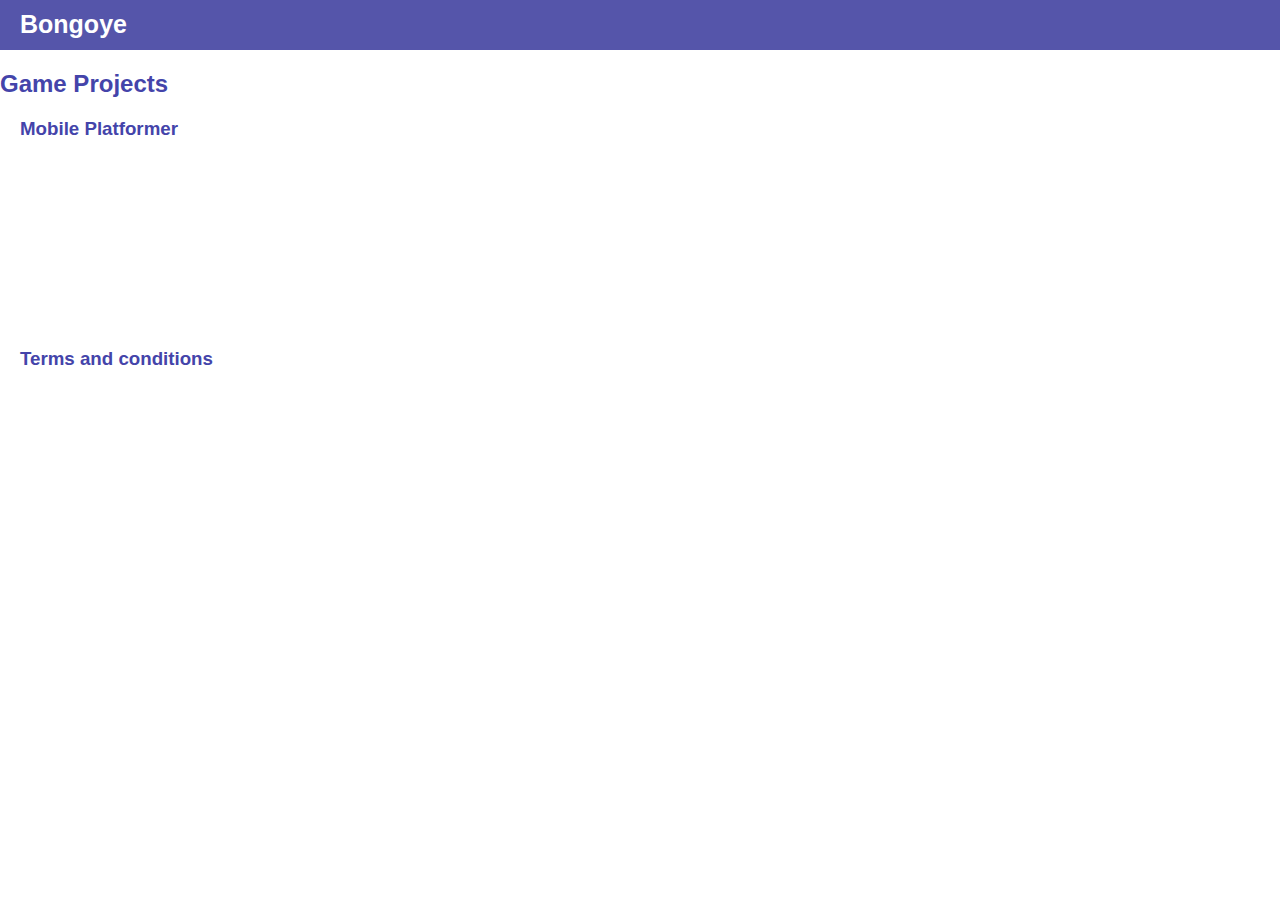
<file: index.html>
<!DOCTYPE html>
<html>

<head>
	<meta name="viewport" charset="UTF-8" content="width=device-width,initial-scale=1.0">
	<title>Bongoye</title>
</head>

<style type="text/css">
body {
font-family:Arial,sans-serif;
margin:0;
text-align:justify;
}
div{
width:100%;
height:50px;
background:#5555aa;
}
h1,h2,h3{
color:#4444aa;
}
#title{
top:10px;
left:0px;
font-size:25px;
position:absolute;
color:white;
}
p , b ,h3 ,title{
padding-left:20px;
padding-right:20px;
}
button 
{
	width:100px;
	height:80px;
	position:absolute;
	left:100px;
	transform:skewX(-15deg);
}
</style>

<script type="text/javascript">
var isNewAvailable = new Array("Web_App","ner_wer");

</script>

<body>


	<div><b id="title">Bongoye</b></div>

	<h2>Game Projects</h2>
	<h3>Mobile Platformer</h3>
	<iframe frameborder="0" src="https://itch.io/embed/3333186" width="552" height="167"><a href="https://bongoye.itch.io/mobile-platformer">Mobile Platformer by bongoye</a></iframe>
	
	
	<h3>Terms and conditions</h3>
	<!--
	<p>
		Bongoye is a game developing organisation responsible for production of <a href="games.html">this</a> games.
		<br><br>
		Personal data is <u>NOT</u> collected from any of the developed games.
		<br><br>
		Advertisement companies used during any of our app development and there respective links is as follows:
	</p>		
		<ul>
			<li><a href="file:///android_asset/index.html"> Unity Ads</a> :From Unity&trade;.</li>
		</ul>
	<p>
		Contacts:<br>
		<a href="mailto:danielbongoye@gmail.com">Email</a>
	</p>
-->
</body>
  </html>
</file>
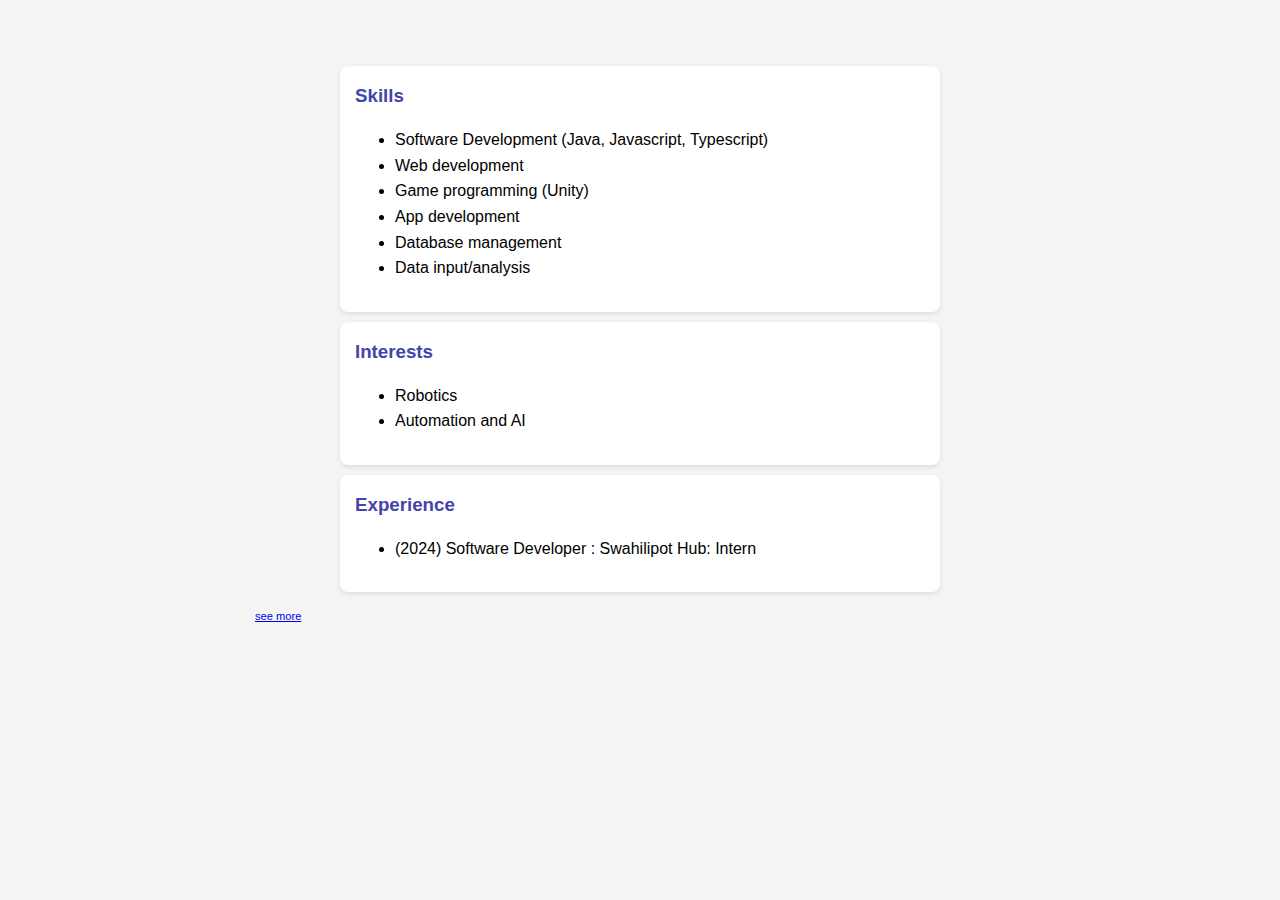
<file: Bongoye.html>
<!DOCTYPE html>
<html>

<head>
	<meta name="viewport" charset="UTF-8" content="width=device-width,initial-scale=1.0">	
	<link rel="stylesheet" href="styles.css">	
	<title>Bongoye>Games </title>
</head>

<body onload="">
	<div id="header">
		<h2 id="title" >Bongoye</h1>
		<li id="updateItem">
			<!--<p style="color:red;">Go online...</p>-->
			<a href="?update"> <button>Update</button></a>
		</li>
	</div>
		
	<br><br>
	<div id="list" >
		
		<li class="item">
			<h3>Skills</h3>
			<p></p>
			<ul style="list-style-type:;" >
				
				<li>Software Development (Java, Javascript, Typescript)</li>
				<li>Web development</li>
				<li>Game programming (Unity)</li>
				<li>App development</li>
				<li>Database management</li>
				<li>Data input/analysis</li>
			</ul>
		</li>
				
		<li class="item">
			<h3>Interests</h3>
			<ul>
				<li>Robotics</li>
				<li>Automation and AI</li>
			</ul>
		</li>
		
	
		<li class="item">
			<h3>Experience</h3>
			<ul>
				<li>(2024) Software Developer : Swahilipot Hub: Intern</li>
			</ul>
		</li>
		
		<li class="item" style="display:none;" >
		<h3>Education</h3>
		<ul>
		<li>[2016] <b>Segero Primary School</b></li>
		<li>[2020] <b>Segero Adventist High School</b></li>
		<li>[2025] <b>Pwani University</b> </li>
		</ul>
		</li>
		
		<li class="item" style="display:none;">
			<h3>Products</h3>
			<p>Software</p>
			<ul>
				<li><a href="Games.html">Games</a></li>
				<li><a href= "https://github.com/bongoyedaniel" >Utility</a></li>
				<li><a href="">Apps</a></li> 
			</ul>
			<p>Videos/Tutorials</p>
			<ul>
				<li><a href="Youtube.html" >Youtube</a></li>
			</ul>
		</li>
		
		<li class="item"  style="display:none;">
			<h3>Socials</h3>
			<ul>
				<li><a href="">LinkedIn</a></li>
				<li><a href="">Github</a></li>
				<li><a href="https://bongoye.itch.io">Itch</a></li>
				<li><a href="">Upwork</a></li>
				<!--
				<li><a href="">Facebook</a></li>
				
				<li><a href="">Instagram</a></li>
				<li><a href="">X</a></li>
				-->
				<li><a href="https://youtube.com@bongoyedaniel">Youtube</a></li>
				<li><a href="mailto:bongoyepublic@gmail.com">Mail me</a></li>		
				<!--
				<li><a href="">Discord</a></li>
				<li><a href="">Telegram</a></li>
				-->
			</ul>
		</li>
		
		<!--
		<li class="item" >
			<h3>Downloads</h3>
			<ul style="list-style:none;" >
				<li>
				<form method="post" action="a.apk">
				<input value="Curiculum vitae" type="submit">
				</form>
				</li>
				
				<li>
				<form method="post" action="a.apk">
				<input value="Curiculum vitae" type="submit">
				</form>
				</li>
			</ul>
		</li>
		-->
		<div style="text-align:center;">
		<small class="hiddenOnWeb" >1.3.7 
		<b>&copy;2025</b>
		<b id="lastUpdated" style="display:none;" >
		</b>
		</small>
		</div>
		
		<div style="text-align:center;">
		<u><b><small class="hiddenOnWeb"  onclick="about()">
		About App</small></b></u>
		</div>
		
		<small id="infoMore"  >
		<small ><a href="index.html">see more</a></small>
		</small>
	
		
		<small style="display:none;"  id="other"></small>
	</div>
	
	<div id="navBar" >
		<div>	
		<button>Home</button>
		<button>Games</button>	
		</div>
	</div>
	
	<script type="text/javascript">
function goToUpdate(){
	document.getElementById("other").innerHTML = "<a id='QA' href='#'></a>";
	document.getElementById("QA").click();
}

let info = null;
function about(){
	if(info) alert(info);
}

function showOnApp(){
	let b = document.getElementsByClassName("item");
	for(let i=0;i<b.length;i++) b[i].style.display = "block";
	
	b = document.getElementsByClassName("hiddenOnWeb");
	for(let i=0;i<b.length;i++) b[i].style.display = "block";
	
	showOnWeb();
}

function showOnWeb(){
document.getElementById("infoMore").style.display = "none";
}

//showOnApp()
	</script>

</body>
</html>
</file>
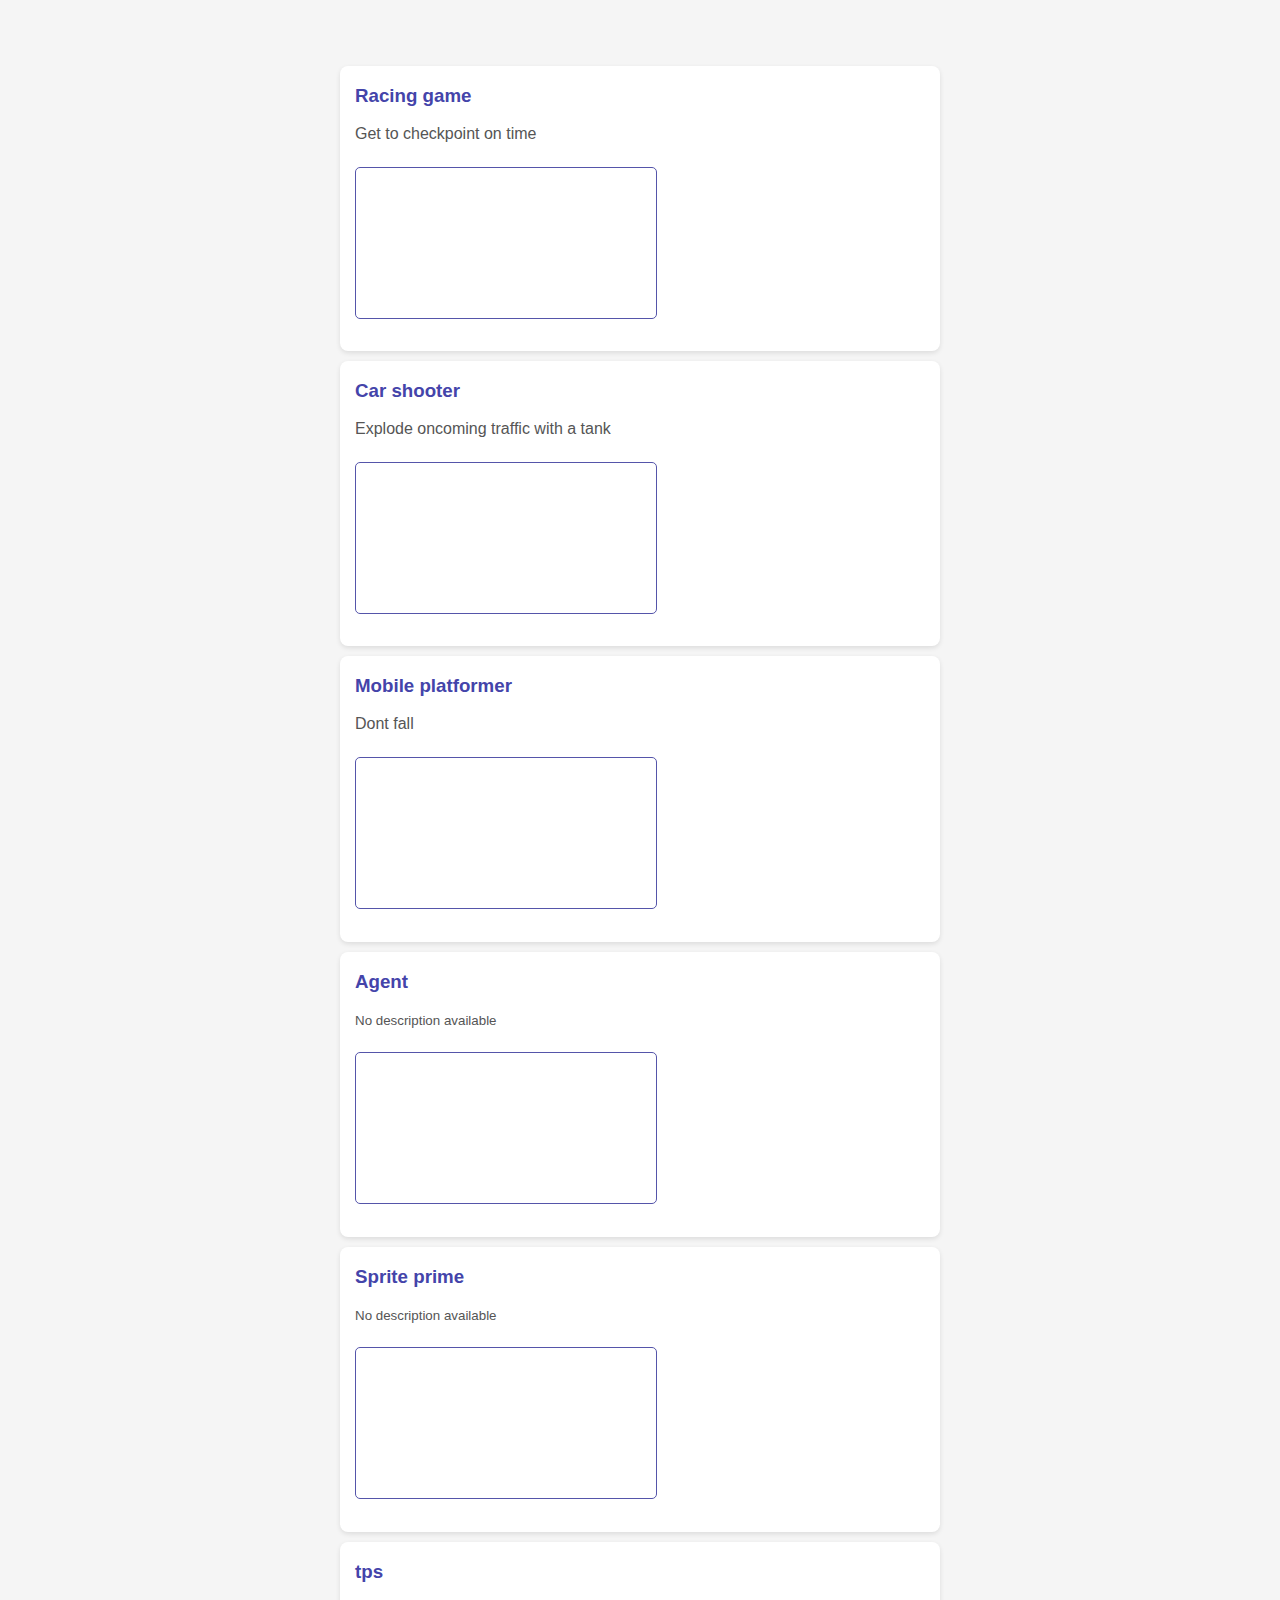
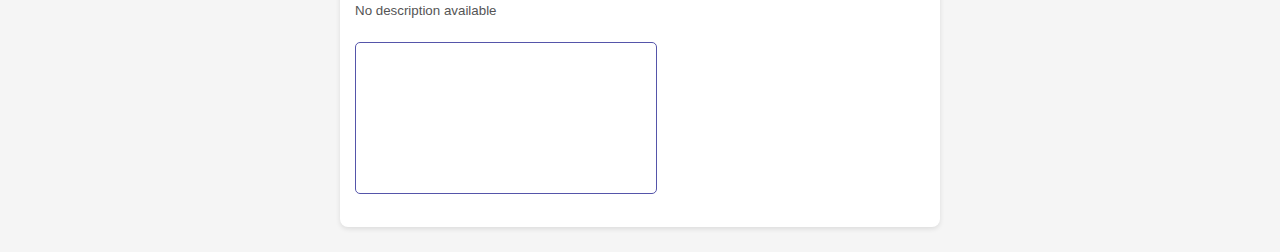
<file: Games.html>
<!DOCTYPE html>
<html>

<head>
    <meta name="viewport" content="width=device-width, initial-scale=1.0, maximum-scale=1.0, user-scalable=no" charset="UTF-8">
    
    <link rel="stylesheet" href="styles.css">
    <link rel="file" href="data.json">
    
    <title>Bongoye>Games</title>
    
</head>

<body>
    <div id="header">
        <h2 id="title">Games</h2>    
    </div>
    
    <br/><br/>
   
    <ol id="list">
    <p>Loading game list</p>
        <!-- Games will be inserted here by JavaScript -->
    </ol>
   
    <script type="text/javascript">
        // Fetch and process game data
        function loadGameData() {
            var xhr = new XMLHttpRequest();
            xhr.open('GET', 'data.json', true);
            xhr.onreadystatechange = function() {
                if (xhr.readyState === 4) {
                    if (xhr.status === 200) {
                        try {
                            var data = JSON.parse(xhr.responseText);
                            displayGames(data[0].games);
                        } catch (error) {
                            console.error('Error parsing JSON:', error);
                        }
                    } else {
                        console.error('Error loading game data. Status:', xhr.status);
                    }
                }
            };
            xhr.onerror = function() {
            	document.getElementById('list').innerHTML = 
            	('Error loading games <br><button onclick="loadGameData()">Try Again</button>');
            };
            xhr.send();
        }

        // Display all games from the data
        function displayGames(games) {
            const gamesList = document.getElementById('list');
            gamesList.innerHTML = ''; // Clear any existing content
            
            for(let index=0;index<games.length;index++){
                const gameItem = document.createElement('li');
                gameItem.className = 'item';
                
                const game = games[index];
                
                // Basic game info
                gameItem.innerHTML = `
                    <h3>${game.name}</h3>
                    <p>${game.des || '<small>No description available</small>'}</p>
                    <iframe src="${game.iframeLink}" title="${game.name}"></iframe>`;
                
                gamesList.appendChild(gameItem);
            };
        }
        
        window.onload = loadGameData;
    </script>
</body>
</html>
</file>
<file: styles.css>
* {
    box-sizing: border-box;
}

body {
    font-family: Arial, sans-serif;
    margin: 0;
    padding: 0;
    line-height: 1.6;
    background-color: #f5f5f5;
}

#header {
    width: 100%;
    height:auto;
    background: #5555aa;
    position:fixed;
    padding: 0 15px;
    display:flex;
}

#header button{
	top:10px;
	right:30px;
	position:fixed;
}

#title {
    line-height: 60px;
    font-size: 24px;
    color: white;
    margin: 0;
}

#list {
    padding: 15px;
    max-width: 100%;
    margin: 0 auto;
    list-style-type:none;
    
    justify-items:center;
}

#updateItem{
	margin-bottom: 0px;
	padding: 5px;
	text-align:center;
	background: ;
	border-radius: 8px;
	box-shadow: 0 0px 0px rgba(0,0,0,0.1);
	overflow: hidden;
	font-style:oblique;
	color:green;
	font-size:16px;
	display:none;
}

#updateItem button {
	border-radius:15px;
	height:30px;
	width:80px;
	box-shadow: 0 2px 5px rgba(0,0,0,0.1);
	border:0px;
	color:green;
	background:white;
	font-style:oblique;
}

.item {
    margin-bottom: 10px;
    padding: 15px;
    background: white;
    border-radius: 8px;
    box-shadow: 0 2px 5px rgba(0,0,0,0.1);
    overflow: hidden;
    
    
    max-width:500px;
    min-width:100%;
}

.item h3 {
    color: #4444aa;
    margin-top: 0;
    margin-bottom: 10px;
}

.item p {
    margin: 10px 0;
    color: #555;
}

iframe {
   max-width:100%;
    //height: 200px;
    border: none;
    border-radius: 5px;
    border:1px solid #5555aa;
    margin: 10px 0;
}

.download-section {
    margin-top: 15px;
}

.download-section h3 {
    margin-bottom: 10px;
}

.select-row {
    display: flex;
    flex-direction: column;
    gap: 10px;
    margin-bottom: 10px;
}

select {
    width: 100%;
    padding: 10px;
    border-radius: 5px;
    background: #3333aa;
    color: white;
    font-size: 15px;
    border: none;
}

#footer {
    width: 100%;
    padding: 20px 15px;
    background: #8888aa;
    text-align: center;
    
    display:none;
}

.social-icons {
    display: flex;
    justify-content: center;
    gap: 15px;
    margin-bottom: 15px;
}

.social-icons img {
    width: 40px;
    height: 40px;
    border-radius: 50%;
}

.copyright {
    color: #333;
    font-size: 14px;
}

#navBar{
	position:fixed;
	bottom:0px;
	height:60px;
	background:#5555aa;
	
	display:none;
	width: 100%;
	padding: 10px;
	text-align: center;
}

#navBar div{
	display: flex;
	justify-content: center;
	gap: 15px;
	margin-bottom: 15px;
	overflow:scroll;
}

#navBar div button{
	height:40px;
	//width:80px;
	border-radius:15px;
	
	font-size:20px;
	border:0px;
	color:#5555aa;
}

@media (min-width: 768px) {
    #list {
        max-width: 800px;
    }
    
    .item { 
    	min-width:600px;
    	max-width:400px;
    }
    
    #header {
    	position:;
    	display:none;
    }
    
    .select-row {
        flex-direction: row;
    }
    
    select {
        width: 50%;
    }
}

.hiddenOnWeb {
	display:none;
}
</file>
